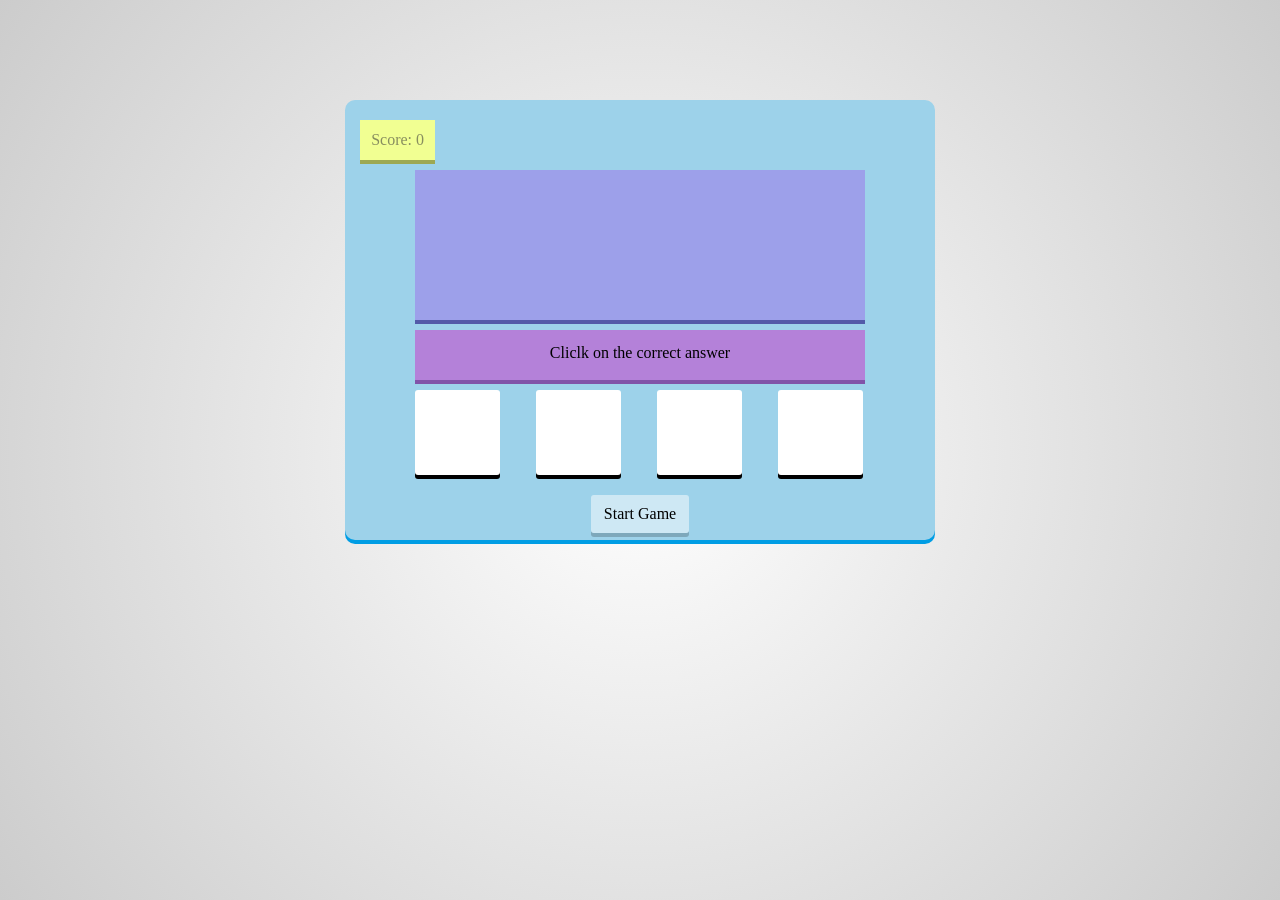
<file: index.html>
<!DOCTYPE html>
<html lang="en">
  <head>
     <meta charset="utf-8">
	 <title>Math games</title>
	 <meta name="viewport" content="width=device-width,initial-scale=1,user-scable=yes">
	 <link rel="stylesheet" href="game1.css">
	 <style>
		 body {


background-image: url('https://thumbs.gfycat.com/SelfassuredUnnaturalCorydorascatfish-max-1mb.gif');


background-repeat: no-repeat;

background-attachment: fixed;

background-size: 100% 100%;

}

	 </style>
	 </head>
	
	  
	 <body>
	 <div id="container">
	  <div id="score">
	     Score: <span id="scorevalue">0</span>
	  </div>
	  <div id="correct">
	    Correct
		</div>
		<div id="wrong">
		Try again
		</div>
		<div id="question">
		
		</div>
		<div id="instruction">
		
		Cliclk on the correct answer
		
		
		
		
		</div>
		
		
		  
		
		<div id="choices">
		<div id="box1" class="box"></div>
		<div id="box2" class="box"></div>
		<div id="box3" class="box"></div>
		<div id="box4" class="box"></div>
		</div>
		<div id="startreset">
		Start Game
		</div>
		<div id="timeremaining">
		Time remaining :<span id="timeremainingvalue">60</span>sec
		
		</div>
		<div id="gameOver">
		</div>
		<script src="js.js">
		
	
		</script>
		
		
		</body>
		</html>
</file>
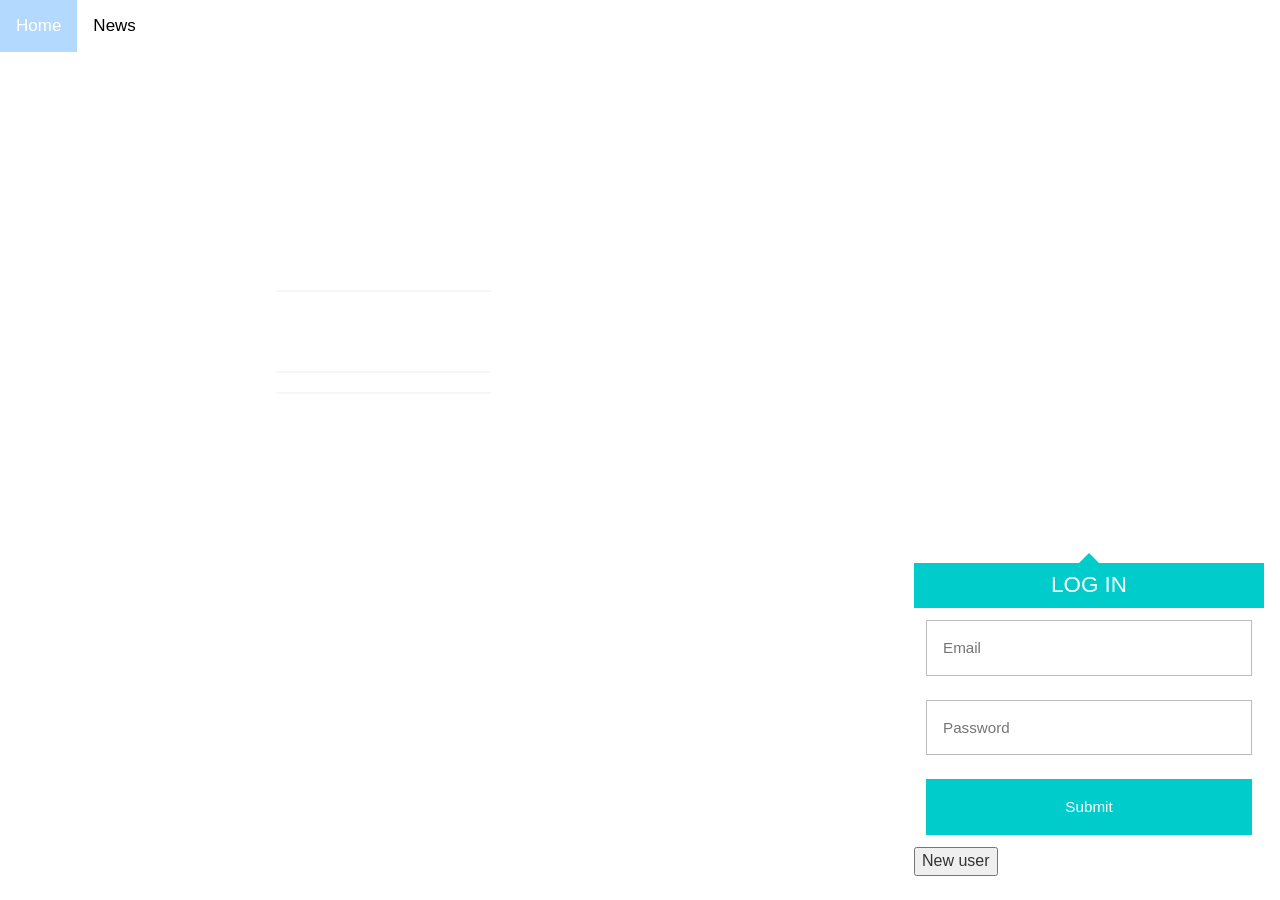
<file: loginpage1.html>
<link rel="stylesheet" href="https://maxcdn.bootstrapcdn.com/bootstrap/3.4.1/css/bootstrap.min.css">

     <!-- jQuery library -->
     <script src="https://ajax.googleapis.com/ajax/libs/jquery/3.5.1/jquery.min.js"></script>



     <!-- Latest compiled JavaScript -->
     <script src="https://maxcdn.bootstrapcdn.com/bootstrap/3.4.1/js/bootstrap.min.js"></script>




<!DOCTYPE html>

<html>

<head>

<meta name="viewport" content="width=device-width, initial-scale=1">

<style>


.centered {

  position: absolute;

  top: 40%;

  left: 30%;

  transform: translate(-50%, -50%);

  color:White;

}

.p{

  position: absolute;

  bottom: 8px;

  right: 16px;

}


body {


  background-image: url('https://media1.giphy.com/media/3oEduLeaoCojUXv3Lq/200w.webp?cid=ecf05e47e2mzi5er1pmx8ihzijhpc2qczg7y3hbz9q4x8rmy&rid=200w.webp&ct=g');
  

  background-repeat: no-repeat;

  background-attachment: fixed;

  background-size: 100% 100%;

}

.login {

  width: 350px;

  margin: 16px auto;

  font-size: 16px;

}


.login-header,

.login p {

  margin-top: 0;

  margin-bottom: 0;

}


.login-triangle {

  width: 0;

  margin-right: auto;

  margin-left: auto;

  border: 10px solid transparent;

  border-bottom-color:#00cccc;

}


.login-header {

  background:#00cccc;

  padding: 10px;

  font-size: 1.4em;

  font-weight: normal;

  text-align: center;

  text-transform: uppercase;

  color: #fff;

}


.login-container {

  background:#00e6e6;

  padding: 12px;

}


.login p {

  padding: 12px;

}


.login input {

  box-sizing: border-box;

  display: block;

  width: 100%;

  border-width: 1px;

  border-style: solid;

  padding: 16px;

  outline: 0;

  font-family: inherit;

  font-size: 0.95em;

}


.login input[type="email"],

.login input[type="password"] {

  background: #fff;

  border-color: #bbb;

  color:black;

}



.login input[type="email"]:focus,

.login input[type="password"]:focus {

  border-color: #888;

}


.login input[type="submit"] {

  background:#00cccc;

  border-color: transparent;

  color: #fff;

  cursor: pointer;

}


.login input[type="submit"]:hover {

  background: #17c;

}


.login input[type="submit"]:focus {

  border-color: #05a;

}

.topnav {

  overflow: hidden;

  background-color:white;

}

.navbar a {

  float: left;

  font-size: 16px;

  color: black;

  text-align: center;

  padding: 14px 16px;

  text-decoration: none;

}


.topnav a {

  float: left;

  color:black;

  text-align: center;

  padding: 14px 16px;

  text-decoration: none;

  font-size: 17px;

}


.topnav a:hover {

  background-color: #ddd;

  color:#ff80aa;

}


.topnav a.active {

  background-color:#b3d9ff;

  color: white;

}


</head>

</style>

<body>

<div class="topnav">

  <a class="active" href="#home">Home</a>

  <a href="https://www.sciencedaily.com/news/computers_math/mathematics/">News</a>
  


<div class="centered">

<hr>

<h1> MATH GAME</h1>

<hr>

<hr>

<h3>Play with Math</h3>

</div>

<div class="p">

<div class="login">

  <div class="login-triangle"></div>

 

  <h2 class="login-header">Log in</h2>

   <form action="signup.html" method="get">

  <form class="login-container">

    <p><input type="email" placeholder="Email"></p>

    <p><input type="password" placeholder="Password"></p>

    
    <p><input type="submit" value="Submit" formaction="index.html"></p>
    <button type="submit" formaction="Register.html">New user</button>

     
  </form>

</div>

</div>

</body>

</html>
</file>
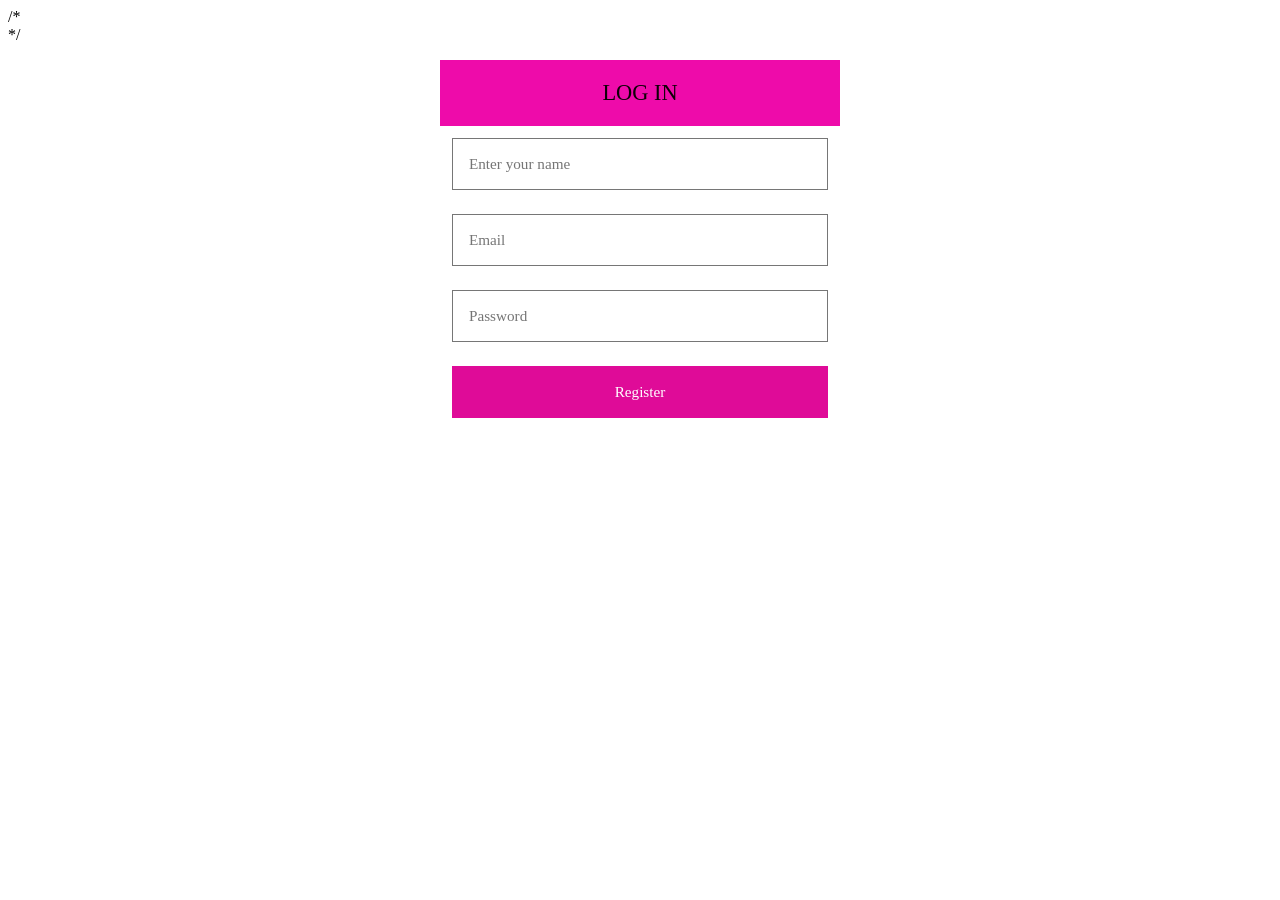
<file: register.html>
<!DOCTYPE html>

<html>  

<head>

<meta name="viewport" content="width=device-width, initial-scale=1">

<style>

.login {

  width: 400px;

  margin: 16px auto;

  font-size: 16px;

}



.login-header,

.login p {

  margin-top: 0;

  margin-bottom: 0;

}


.login-header {

  background: #ee0baa;

  padding: 20px;

  font-size: 1.4em;

  font-weight: normal;

  text-align: center;

  text-transform: uppercase;

  color: rgb(14, 1, 7);

}


.login-container {

  background: #e40a77;

  padding: 12px;

}


.login p {

  padding: 12px;

}

body {


background-image: url('https://media0.giphy.com/media/l3V0iU0s9WkauP5N6/giphy.gif?cid=ecf05e475490okgetrh5dyu42i1bmwivy4cjhfecm3lcedvc&rid=giphy.gif&ct=g');


background-repeat: no-repeat;

background-attachment: fixed;

background-size: 100% 100%;

}

.login input {

  box-sizing: border-box;

  display: block;

  width: 100%;

  border-width: 1px;

  border-style: solid;

  padding: 16px;

  outline: 0;

  font-family: inherit;

  font-size: 0.95em;

}

.login input[type="submit"] {

  background: #df0b98;

  border-color: transparent;

  color: #fff;

  cursor: pointer;

}


.login input[type="submit"]:hover {

  background:blue;

}


.login input[type="submit"]:focus {

  border-color:black;

}

</head>

</style>


<body>

/*<div style="background-image: url('https://hdwallpaper20.com/wp-content/uploads/data/2018/3/5/Abstract-Blue-Purple-Texture-Lockscreen-Android-Wallpaper-PIC-HWB34950.jpg');">*/

<div class="login">

 

  <h2 class="login-header">Log in</h2>

  <form action="/ass.html" method="get">

  <form class="login-container">

    <p><input type="name" placeholder="Enter your name"></p>

    <p><input type="email" placeholder="Email"></p>

    <p><input type="password" placeholder="Password"></p>

    

    
    
    </select>

     

    <p><input type="submit" value="Register" formaction="index.html"></p>
    

  </form>

</div>

</body>

</html>
</file>
<file: game1.css>
html{
	height:100%;
	background:radial-gradient(circle,#fff,#ccc);
	background:-webkit-radial-gradient(circle,#fff,#ccc);
	background:-o-radial-gradient(circle,#fff,#ccc);
	background:-moz-radial-gradient(circle,#fff,#ccc);
	
}

#container{
	
	height:400px;
	width:550px;
	background-color:#9DD2EA;
	margin: 100px auto;
	padding:20px;
	border-radius:10px;
	box-shadow:0px 4px 0px 0px #009de4;
	-moz-box-shadow:0px 4px 0px 0px #009de4;
	-webkit-box-shadow:0px 4px 0px 0px #009de4;
	position:relative;
	
	
	
	
	
	

}
#score{
	
	background-color:#f1ff92;
	color:#888e5f;
	padding:11px;
	position:absolute;
	right:500px;
	box-shadow:0px 4px 0px 0px #9da853;
	-moz-box-shadow:0px 4px 0px 0px #9da853 ;
	-webkit-box-shadow:0px 4px 0px 0px #9da853;	
}
#correct{
	position:absolute;
	left:580px;
	background-color:#42e252;
	color:#fff;
	padding:11px;
	display:none;
	
}

#wrong{
	position:absolute;
	left:580px;
	background-color:#de401a;
	color:#fff;
	padding:11px;
	display:none;
	
	
	
}
#question{
	width:450px;
	height:150px;
	margin:50px auto 10px auto;
	background-color:#9da0ea;
	font-size:100px;
	text-align:center;
	font-family:cursive,sans-serif;
	color:black;
	box-shadow:0px 4px 0px 0px #535aa8;
	-moz-box-shadow:0px 4px 0px 0px  #535aa8 ;
	-webkit-box-shadow:0px 4px 0px 0px #535aa8;	
	
}
#instruction{
	
	width:450px;
	height:50px;
	background-color:#b481d9;
	margin:10px auto;
	text-align:center;
	line-height:45px;
	box-shadow:0px 4px 0px 0px #8153a8;
	-moz-box-shadow:0px 4px 0px 0px  #8153a8  ;
	-webkit-box-shadow:0px 4px 0px 0px #8153a8 ;	
}
#choices{
	width:450px;
	height:100px;
	margin:5px auto;
	
}

.box{
	width:85px;
	height:85px;
	background-color:#fff;
	float:left;
	margin-right:36px;
	border-radius:3px;
	cursor:pointer;
	text-align:center;
	line-height:80px;
	position:relative;
	transition:all 0.2s;
	-moz-transition:all 0.2s;
	-webkit-transition:all 0.2s;
	-o-transition:all 0.2s;
	-ms-transition:all 0.2s;
	box-shadow:0px 4px rgba(0,0,0.2);
	-moz-box-shadow:0px 4px   rgba(0,0,0.2)  ;
	-webkit-box-shadow:0px 4px  rgba(0,0,0.2) ;
	
	
	
	
	
	
	
	
	
}

#box4{
	
	
	
	margin-right:0px;
}


.box:hover,#startreset:hover{
	background-color:#9c89f6;
	color:#fff;
	-moz-box-shadow:0px 4px   #6b54d3  ;
	-webkit-box-shadow:0px 4px   #6b54d3   ;
	box-shadow:0px 4px   #6b54d3   ;
	
	
	
	
	
}



.box:active,#startreset:active{
	background-color:#9c89f6;
	color:#fff;
	-moz-box-shadow:0px 0px   #6b54d3  ;
	-webkit-box-shadow:0px 0px   #6b54d3   ;
	box-shadow:0px 0px   #6b54d3   ;
	top:4px;
	
	
	
	
	
}
#startreset{
	
	width:78px;
	text-align:center;
	cursor:pointer;
	padding:10px;
    /*background-image: "maths.jpg";*/
	background-color:rgba(255,255,255,0.5) ;
	border-radius:3px;
	position:relative;
	margin:0 auto;
	box-shadow:0px 4px rgba(0,0,0,0.2);
	-moz-box-shadow:0px 4px   rgba(0,0,0,0.2)  ;
	-webkit-box-shadow:0px 4px  rgba(0,0,0,0.2) ;
	transition:all 0.2s;
	-moz-transition:all 0.2s;
	-webkit-transition:all 0.2s;
	-o-transition:all 0.2s;
	-ms-transition:all 0.2s;
	
	
}

#timeremaining{
	width:152px;
	padding:10px;
	position:absolute;
	top:495px;
	left:400px;
	background-color:rgba(181,253,36,0.8);
		border-radius:3px;
		display:none;
		box-shadow:0px 4px rgba(0,0,0,0.2);
	-moz-box-shadow:0px 4px   rgba(0,0,0,0.2)  ;
	-webkit-box-shadow:0px 4px  rgba(0,0,0,0.2) ;
	
	
	
	
}
#gameOver{
	width:400px;
	height:300px;
	position:absolute;
	background:linear-gradient(#f3ca6b,#f3706c);
	background:-o-linear-gradient(#f3ca6b,#f3706c);
	background:-ms-linear-gradient(#f3ca6b,#f3706c);
	background:-webkit-linear-gradient(#f3ca6b,#f3706c);
	text-align:center;
	color:#fff;
	text-transform:uppercase;
	top:100px;
	left:480px;
	z-index:2;
	display:none;

	font-size:2.5em
	
	
	
	
	
	
}
</file>
